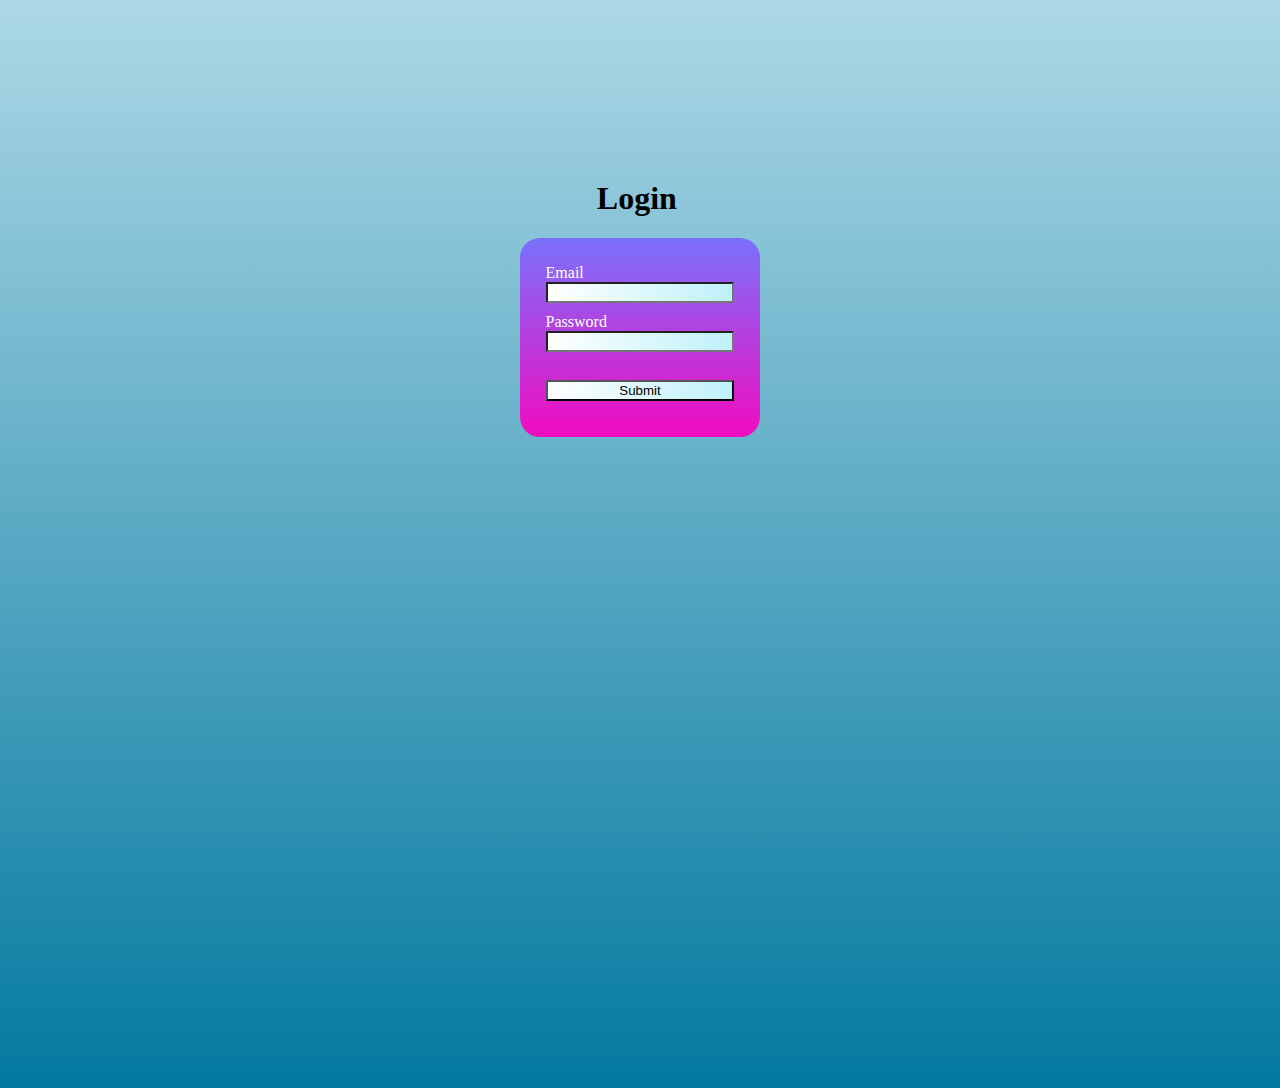
<file: login.html>
<!DOCTYPE html>
<html lang="en">
<head>
    <meta charset="UTF-8">
    <meta name="viewport" content="width=device-width, initial-scale=1.0">
    <meta http-equiv="X-UA-Compatible" content="ie=edge">
    <link rel="stylesheet" href="register.css">
    <title>Login</title>
</head>
<body style='background-image: linear-gradient(lightblue, rgb(3, 121, 160)); height: 100vh;'>
        
        <div  >
        <h1 style='margin-left:46vw; margin-top: 20vh;  '>Login</h1>
        <form action="login.php" id="Myform" method='post' >
            <div style = 'display:flex; color:white; flex-direction: column; margin-left: 40vw; background-image:linear-gradient( rgb(122, 113, 252), rgb(241, 11, 192)); margin-right:40vw; padding: 2vw; border-radius: 20px'>
            
            <label class = 'formLabel' for="">Email</label>
            <input required class = 'formInput' name="email">
           
            <label class = 'formLabel' for="">Password</label>
            <input required class = 'formInput' name='password' type="text">
            <br>
            <button class = 'formInput' type='submit'>Submit</button>
            
        </div>
       

        </form>
    </div>
    </body>
</html>
</file>
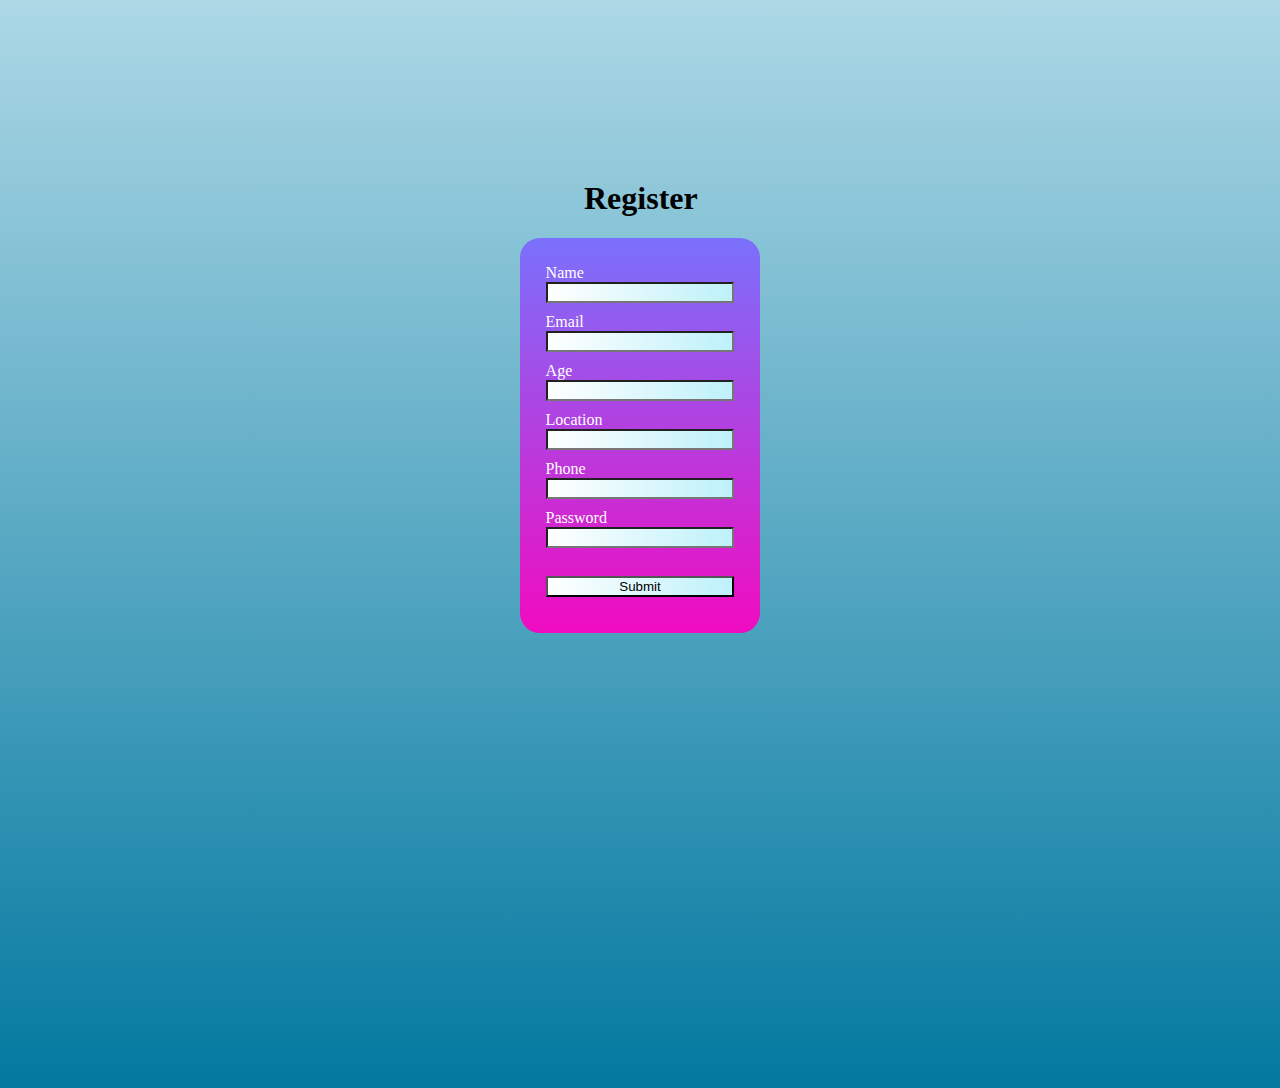
<file: register.html>
<!DOCTYPE html>
<!--[if lt IE 7]>      <html class="no-js lt-ie9 lt-ie8 lt-ie7"> <![endif]-->
<!--[if IE 7]>         <html class="no-js lt-ie9 lt-ie8"> <![endif]-->
<!--[if IE 8]>         <html class="no-js lt-ie9"> <![endif]-->
<!--[if gt IE 8]><!--> <html class="no-js"> <!--<![endif]-->
    <head>
        <meta charset="utf-8">
        <meta http-equiv="X-UA-Compatible" content="IE=edge">
        <title>Job</title>
        <meta name="description" content="">
        <meta name="viewport" content="width=device-width, initial-scale=1">
        <link rel="stylesheet" href="register.css">
    </head>
    <body style='background-image: linear-gradient(lightblue, rgb(3, 121, 160)); height: 100vh;'>
        
        <div  >
        <h1 style='margin-left:45vw; margin-top: 20vh;  '>Register</h1>
        <form action="register.php" id="Myform" method='post' >
            <div style = 'display:flex; color:white; flex-direction: column; margin-left: 40vw; background-image:linear-gradient( rgb(122, 113, 252), rgb(241, 11, 192)); margin-right:40vw; padding: 2vw; border-radius: 20px'>
            <label class = 'formLabel' for="">Name</label>
            <input required class = 'formInput' name='name' type="text">
            <label class = 'formLabel' for="">Email</label>
            <input required class = 'formInput' name='email' type="email">
            <label class = 'formLabel' for="">Age</label>
            <input required class = 'formInput' name='age' type="text">
            <label class = 'formLabel' for="">Location</label>
            <input required class = 'formInput' name='location' type="text">
            <label class = 'formLabel' for="">Phone</label>
            <input required class = 'formInput' name='phone' type="tel">
            <label class = 'formLabel' for="">Password</label>
            <input required class = 'formInput' name='password' type="text">
            <br>
            <button class = 'formInput' type='submit'>Submit</button>
            
        </div>
       

        </form>
    </div>
        
        <script src="register.js" async defer></script>
    </body>
</html>
</file>
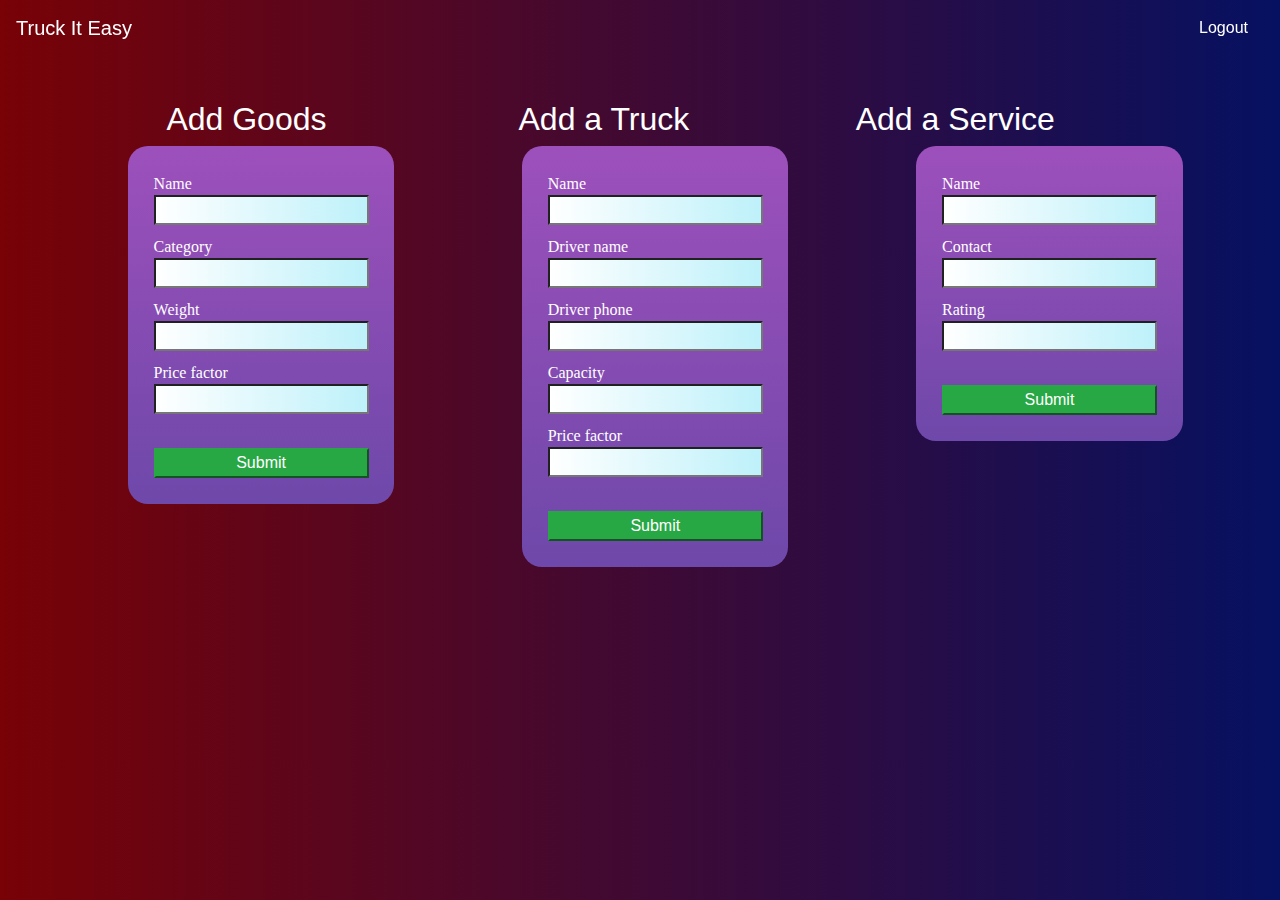
<file: html/admin.html>
<!DOCTYPE html>
<html lang="en">

<head>
    <meta charset="UTF-8">
    <meta name="viewport" content="width=device-width, initial-scale=1.0">
    <meta http-equiv="X-UA-Compatible" content="ie=edge">
    <link rel="stylesheet" href="https://maxcdn.bootstrapcdn.com/bootstrap/4.0.0/css/bootstrap.min.css"
        integrity="sha384-Gn5384xqQ1aoWXA+058RXPxPg6fy4IWvTNh0E263XmFcJlSAwiGgFAW/dAiS6JXm" crossorigin="anonymous">
    <link rel="stylesheet" href="../css/register.css">
    <title>Truck It Easy</title>
</head>

<body style='background-image: linear-gradient(to right, #780206,#061161); height: 100vh;'>
        <nav class="navbar navbar-dark fixed-top">
                <a class="navbar-brand" href="#" ><div class='text-center'>Truck It Easy</div></a>
                <a class="nav-item nav-link" style="color:white"></a>
                <a class="nav-item nav-link" onclick="logout()" href="login.php" style="text-decoration:none; color:white;">Logout</a>
              </nav>
    <div>
        <div style='display: flex'>
        <h2 style='margin-top: 100px; color: white; margin-left: 13vw; '>Add Goods</h2>
        <h2 style='margin-top: 100px; color: white; margin-left: 15vw; '>Add a Truck</h2>
        <h2 style='margin-top: 100px; color: white; margin-left: 13vw; '>Add a Service</h2>

        </div>
        <div style='display:flex'>
        <form action="admin.php" id="Myform" method='post'>
            <div
                style='display:flex; color:white; flex-direction: column; margin-left:10vw; background-image:linear-gradient( #9D50BB, #6E48AA); margin-right:10vw; padding: 2vw; border-radius: 20px'>

                <label class='formLabel' for="">Name</label>
                <input required class='formInput' name="name">

                <label class='formLabel' for="">Category</label>
                <input required class='formInput' name="category">

                <label class='formLabel' for="">Weight</label>
                <input required class='formInput' name="weight">

                <label class='formLabel' for="">Price factor</label>
                <input required class='formInput' name="pricefactor">
                <br>
                <button class='btn-success' type='submit'>Submit</button>

            </div>


        </form>
        <form action="admin.php" id="Myform1" method='post'>
            <div
                style='display:flex; color:white; flex-direction: column;  background-image:linear-gradient( #9D50BB, #6E48AA);  padding: 2vw; border-radius: 20px; margin-right:10vw'>

                <label class='formLabel' for="">Name</label>
                <input required class='formInput' name="tname">

                <label class='formLabel' for="">Driver name</label>
                <input required class='formInput' name="d_name">

                <label class='formLabel' for="">Driver phone</label>
                <input required class='formInput' name="d_number">

                <label class='formLabel' for="">Capacity</label>
                <input required class='formInput' name="tcapacity">

                <label class='formLabel' for="">Price factor</label>
                <input required class='formInput' name="tpricefactor">
                <br>
                <button class='btn-success' type='submit'>Submit</button>

            </div>


        </form>

        <form action="admin.php" id="Myform1" method='post'>
                <div
                    style='display:flex; color:white; flex-direction: column;  background-image:linear-gradient( #9D50BB, #6E48AA);  padding: 2vw; border-radius: 20px'>
    
                    <label class='formLabel' for="">Name</label>
                    <input required class='formInput' name="sname">
    
                    <label class='formLabel' for="">Contact</label>
                    <input required class='formInput' name="scontact">
    
                    <label class='formLabel' for="">Rating</label>
                    <input required class='formInput' name="rating">
                    <br>
                    <button class='btn-success' type='submit'>Submit</button>
    
                </div>
    
    
        </form>
    </div>
    </div>
</body>

</html>
</file>
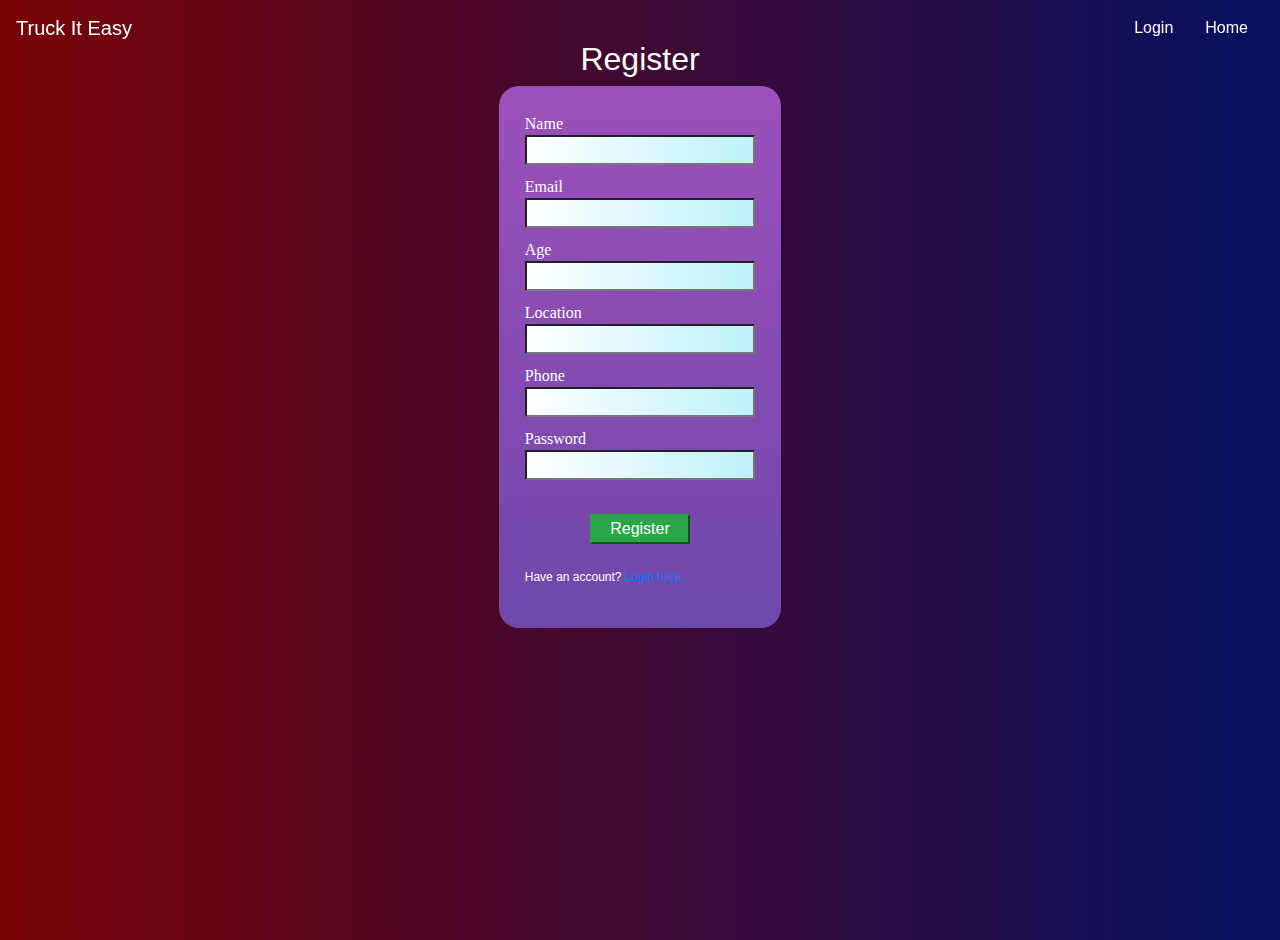
<file: html/register.html>
<!DOCTYPE html>
<!--[if lt IE 7]>      <html class="no-js lt-ie9 lt-ie8 lt-ie7"> <![endif]-->
<!--[if IE 7]>         <html class="no-js lt-ie9 lt-ie8"> <![endif]-->
<!--[if IE 8]>         <html class="no-js lt-ie9"> <![endif]-->
<!--[if gt IE 8]><!-->
<html class="no-js">
<!--<![endif]-->

<head>
    <meta charset="utf-8">
    <meta http-equiv="X-UA-Compatible" content="IE=edge">
    <title>Job</title>
    <meta name="description" content="">
    <meta name="viewport" content="width=device-width, initial-scale=1">
    <link rel="stylesheet" href="https://maxcdn.bootstrapcdn.com/bootstrap/4.0.0/css/bootstrap.min.css"
        integrity="sha384-Gn5384xqQ1aoWXA+058RXPxPg6fy4IWvTNh0E263XmFcJlSAwiGgFAW/dAiS6JXm" crossorigin="anonymous">
    <link rel="stylesheet" href="../css/register.css">
</head>

<body style='background-image: linear-gradient(to right, #780206,#061161); height: 100vh;'>
    <nav class="navbar navbar-dark fixed-top">
        <a class="navbar-brand" href="#">
            <div class='text-center'>Truck It Easy</div>
        </a>
        <div style='display:flex; flex-direction: row;'>
            <a class="nav-item nav-link" href='login.php' style="color:white">Login</a>
            <a class="nav-item nav-link" href="index.html" style="text-decoration:none; color:white;">Home</a>
        </div>
    </nav>
    <div>
        <h2 class='text-center' style='margin-top: 40px; color: white '>Register</h1>
            <form action="register.php" id="Myform" method='post'>
                <div
                    style='display:flex; color:white; flex-direction: column; margin-left: 39vw; background-image:linear-gradient( #9D50BB, #6E48AA); margin-right:39vw; padding: 2vw; border-radius: 20px'>
                    <label class='formLabel' for="">Name</label>
                    <input required class='formInput' name='name' type="text">
                    <label class='formLabel' for="">Email</label>
                    <input required class='formInput' name='email' type="email">
                    <label class='formLabel' for="">Age</label>
                    <input required class='formInput' name='age' type="text">
                    <label class='formLabel' for="">Location</label>
                    <input required class='formInput' name='location' type="text">
                    <label class='formLabel' for="">Phone</label>
                    <input required class='formInput' name='phone' type="tel">
                    <label class='formLabel' for="">Password</label>
                    <input required class='formInput' name='password' type="password">
                    <br>
                    <div>
                        <button class='btn-success' type='submit'
                            style='width:100px; margin:auto; display:block'>Register</button>
                    </div>
                    <br>
                    <p style='font-size:12px'>Have an account? <a href='login.php'>Login here</a></p>

                </div>


            </form>
    </div>


</body>

</html>
</file>
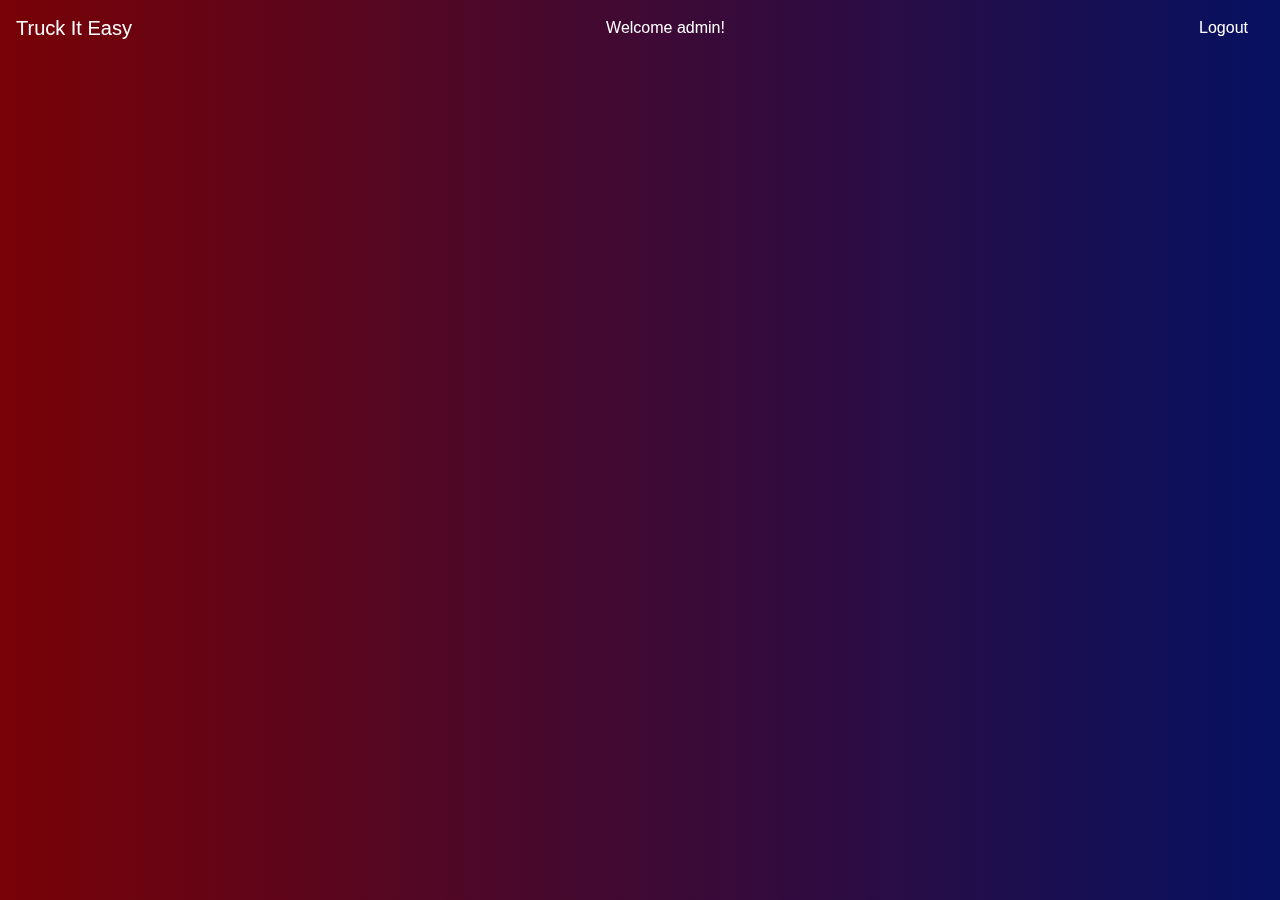
<file: html/admin/admin.html>
<!DOCTYPE html>
<html lang="en">

<head>
    <meta charset="UTF-8">
    <meta name="viewport" content="width=device-width, initial-scale=1.0">
    <meta http-equiv="X-UA-Compatible" content="ie=edge">
    <link rel="stylesheet" href="https://maxcdn.bootstrapcdn.com/bootstrap/4.0.0/css/bootstrap.min.css"
        integrity="sha384-Gn5384xqQ1aoWXA+058RXPxPg6fy4IWvTNh0E263XmFcJlSAwiGgFAW/dAiS6JXm" crossorigin="anonymous">
    <link rel="stylesheet" href="../../css/register.css">
    <link rel="stylesheet" href="../../css/welcome.css">
    <title>Truck It Easy</title>
</head>

<body style='background-image: linear-gradient(to right, #780206,#061161); height: 100vh;'>
    <nav class="navbar navbar-dark fixed-top">
        <a class="navbar-brand" href="#">
            <div class='text-center'>Truck It Easy</div>
        </a>
        
        <a class="nav-item nav-link" style="color:white">Welcome admin!</a>
        <a class="nav-item nav-link" onclick="logout()" href="../auth/login.php"
            style="text-decoration:none; color:white;">Logout</a>
    </nav>
    <div>
        <div style='display: flex'>
            <h2 style='margin-top: 80px; color: white; margin-left: 13vw;  ' class='animate-reveal animate-first'>Add Goods</h2>
            <h2 style='margin-top: 80px; color: white; margin-left: 20vw; ' class='animate-reveal animate-second'>Add a Truck</h2>
            <h2 style='margin-top: 80px; color: white; margin-left: 18vw; ' class='animate-reveal animate-third'>Add a Service</h2>

        </div>
        <div style='display:flex'>
            <form action="admin.php" id="Myform" method='post'>
                <div class='animate-reveal animate-first'
                    style='display:flex; color:white; flex-direction: column; margin-left:10vw; background-image:linear-gradient( #9D50BB, #6E48AA); margin-right:15vw; padding: 2vw; border-radius: 20px'>

                    <label class='formLabel' for="">Name</label>
                    <input required class='formInput' name="name">

                    <label class='formLabel' for="">Category</label>
                    <input required class='formInput' name="category">

                    <label class='formLabel' for="">Weight</label>
                    <input required class='formInput' name="weight">

                    <label class='formLabel' for="">Price factor</label>
                    <input required class='formInput' name="pricefactor">
                    
                    <label class='formLabel' for="">Description</label>
                    <textarea class='formInput' name="description"></textarea>
                    <br>
                    <button class='btn-success' type='submit'>Submit</button>

                </div>


            </form>
            <form action="admin.php" id="Myform1" method='post'>
                <div class='animate-reveal animate-second'
                    style='display:flex; color:white; flex-direction: column;  background-image:linear-gradient( #9D50BB, #6E48AA);  padding: 2vw; border-radius: 20px; margin-right:15vw'>

                    <label class='formLabel' for="">Name</label>
                    <input required class='formInput' name="tname">

                    <label class='formLabel' for="">Driver name</label>
                    <input required class='formInput' name="d_name">

                    <label class='formLabel' for="">Driver phone</label>
                    <input required class='formInput' name="d_number">

                    <label class='formLabel' for="">Capacity</label>
                    <input required class='formInput' name="tcapacity">

                    <label class='formLabel' for="">Price factor</label>
                    <input required class='formInput' name="tpricefactor">

                    <label class='formLabel' for="">Description</label>
                    <textarea class='formInput' name="tdescription"></textarea>
                    <br>
                    <button class='btn-success' type='submit'>Submit</button>

                </div>


            </form>

            <form action="admin.php" id="Myform1" method='post'>
                <div class='animate-reveal animate-third'
                    style='display:flex; color:white; flex-direction: column;  background-image:linear-gradient( #9D50BB, #6E48AA);  padding: 2vw; border-radius: 20px'>

                    <label class='formLabel' for="">Name</label>
                    <input required class='formInput' name="sname">

                    <label class='formLabel' for="">Contact</label>
                    <input required class='formInput' name="scontact">

                    <label class='formLabel' for="">Rating</label>
                    <input required class='formInput' name="rating">

                    <label class='formLabel' for="">Description</label>
                    <textarea class='formInput' name="sdescription"></textarea>
                    <br>
                    <button class='btn-success' type='submit'>Submit</button>

                </div>


            </form>
        </div>
    </div>
</body>

</html>
</file>
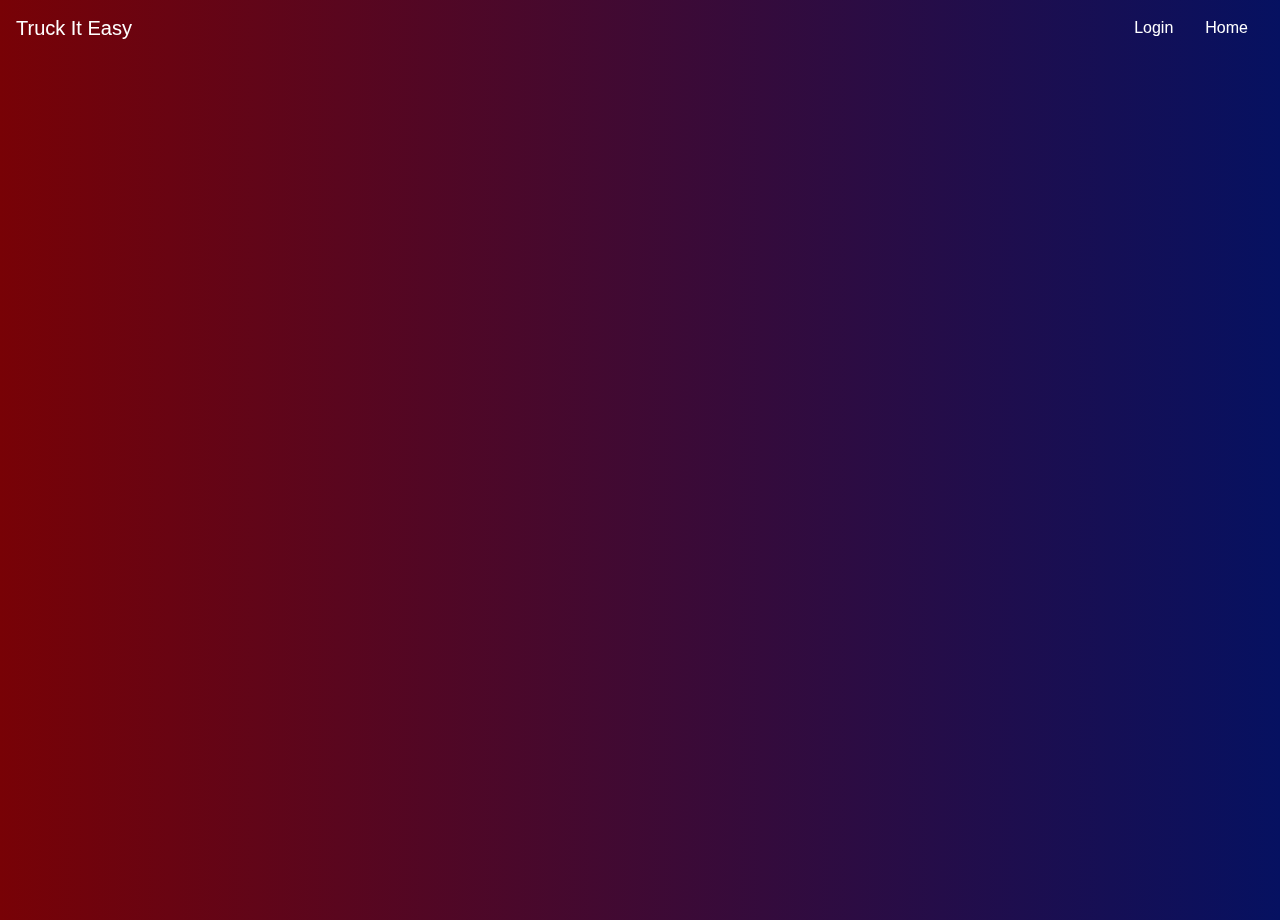
<file: html/auth/register.html>
<!DOCTYPE html>
<!--[if lt IE 7]>      <html class="no-js lt-ie9 lt-ie8 lt-ie7"> <![endif]-->
<!--[if IE 7]>         <html class="no-js lt-ie9 lt-ie8"> <![endif]-->
<!--[if IE 8]>         <html class="no-js lt-ie9"> <![endif]-->
<!--[if gt IE 8]><!-->
<html class="no-js">
<!--<![endif]-->

<head>
    <meta charset="utf-8">
    <meta http-equiv="X-UA-Compatible" content="IE=edge">
    <title>Job</title>
    <meta name="description" content="">
    <meta name="viewport" content="width=device-width, initial-scale=1">
    <link rel="stylesheet" href="https://maxcdn.bootstrapcdn.com/bootstrap/4.0.0/css/bootstrap.min.css"
        integrity="sha384-Gn5384xqQ1aoWXA+058RXPxPg6fy4IWvTNh0E263XmFcJlSAwiGgFAW/dAiS6JXm" crossorigin="anonymous">
    <link rel="stylesheet" href="../../css/register.css">
    <link rel="stylesheet" href="../../css/welcome.css">
</head>

<body style='background-image: linear-gradient(to right, #780206,#061161); height: 100vh;'>
    <nav class="navbar navbar-dark fixed-top">
        <a class="navbar-brand" href="index.html">
            <div class='text-center'>Truck It Easy</div>
        </a>
        <div style='display:flex; flex-direction: row;'>
            <a class="nav-item nav-link" href='login.php' style="color:white">Login</a>
            <a class="nav-item nav-link" href="../index.html" style="text-decoration:none; color:white;">Home</a>
        </div>
    </nav>
    <div class='animate-reveal animate-first'>
        <h2 class='text-center' style='margin-top: 20px; color: white '>Register</h1>
            <form action="register.php" id="Myform" method='post'>
                <div
                    style='display:flex; color:white; flex-direction: column; margin-left: 39vw; background-image:linear-gradient( #9D50BB, #6E48AA); margin-right:39vw; padding-top: 1.7vw;padding-left: 1.7vw;padding-right: 1.7vw; border-radius: 20px'>
                    <label class='formLabel' for="">Name</label>
                    <input required class='formInput' name='name' type="text">
                    <label class='formLabel' for="">Email</label>
                    <input required class='formInput' name='email' type="email">
                    <label class='formLabel' for="">Age</label>
                    <input required class='formInput' name='age' type="text">
                    <label class='formLabel' for="">Location</label>
                    <input required class='formInput' name='location' type="text">
                    <label class='formLabel' for="">Phone</label>
                    <input required class='formInput' name='phone' type="tel">
                    <label class='formLabel' for="">Password</label>
                    <input required class='formInput' name='password' type="password">
                    <br>
                    <div>
                        <button class='btn-success' type='submit'
                            style='width:100px; margin:auto; display:block'>Register</button>
                    </div>
                    <br>
                    <p style='font-size:12px'>Have an account? <a href='login.php'>Login here</a></p>

                </div>


            </form>
    </div>


</body>

</html>
</file>
<file: register.css>
.formInput
{
    max-width: 20vw;
    background-image: linear-gradient(to right, white, rgb(190, 241, 250));
    margin-bottom: 10px;
    
}

.formLabel{
    font-family: Georgia, 'Times New Roman', Times, serif
}
</file>
<file: css/register.css>
.formInput
{
    max-width: 20vw;
    background-image: linear-gradient(to right, white, rgb(190, 241, 250));
    margin-bottom: 10px;
    max-height: 30px;
    
}

.formLabel{
    max-height: 15px;
    font-family: Georgia, 'Times New Roman', Times, serif;
}
</file>
<file: css/welcome.css>
.ml9 {
    position: relative;
    font-weight: 200;
    font-size: 4em;
  }
  
  .ml9 .text-wrapper {
    position: relative;
    display: inline-block;
    padding-top: 0.2em;
    padding-right: 0.05em;
    padding-bottom: 0.1em;
    overflow: hidden;
  }
  
  .ml9 .letter {
    transform-origin: 50% 100%;
    display: inline-block;
    line-height: 1em;
  }

  @media screen and (max-width: 480px) {
    .myspan{
        font-size: 45px !important;
        margin-left:40px !important;
    }
    .txt-rotate{
        font-size: 45px !important;
    }

    .register{
        margin-left:90px !important;
    }
  }

  h1 {
    margin: 0 0 .5em;
    padding: 0;
  }
  
  .animate-reveal {
    
    opacity: 0;
    -webkit-animation: reveal 1s cubic-bezier(0, 1, 0.5, 1) 1 normal forwards;
       -moz-animation: reveal 1s ease-in 1 normal forwards;
         -o-animation: reveal 1s cubic-bezier(0, 1, 0.5, 1) 1 normal forwards;
            animation: reveal 1s cubic-bezier(0, 1, 0.5, 1) 1 normal forwards;
  }
  
  .animate-first {
    -webkit-animation-delay: 0;
       -moz-animation-delay: 0;
         -o-animation-delay: 0;
            animation-delay: 0;
  }
  
  .animate-second {
    -webkit-animation-delay: 500ms;
       -moz-animation-delay: 500ms;
         -o-animation-delay: 500ms;
            animation-delay: 500ms;
  }
  
  .animate-third {
    -webkit-animation-delay: 1s;
       -moz-animation-delay: 1s;
         -o-animation-delay: 1s;
            animation-delay: 1s;
  }
  
  @-webkit-keyframes reveal {
    0% {
      opacity: 0;
      -webkit-transform: translateY(100%);
         -moz-transform: translateY(100%);
           -o-transform: translateY(100%);
              transform: translateY(100%);
    }
    100% {
      opacity: 1;
      -webkit-transform: translateY(0);
         -moz-transform: translateY(0);
           -o-transform: translateY(0);
              transform: translateY(0);
    }
  }
  
  @-moz-keyframes reveal {
    0% {
      opacity: 0;
      -webkit-transform: translateY(100%);
         -moz-transform: translateY(100%);
           -o-transform: translateY(100%);
              transform: translateY(100%);
    }
    100% {
      opacity: 1;
      -webkit-transform: translateY(0);
         -moz-transform: translateY(0);
           -o-transform: translateY(0);
              transform: translateY(0);
    }
  }
  
  @-o-keyframes reveal {
    0% {
      opacity: 0;
      -webkit-transform: translateY(100%);
         -moz-transform: translateY(100%);
           -o-transform: translateY(100%);
              transform: translateY(100%);
    }
    100% {
      opacity: 1;
      -webkit-transform: translateY(0);
         -moz-transform: translateY(0);
           -o-transform: translateY(0);
              transform: translateY(0);
    }
  }
  
  @keyframes reveal {
    0% {
      opacity: 0;
      -webkit-transform: translateY(100%);
         -moz-transform: translateY(100%);
           -o-transform: translateY(100%);
              transform: translateY(100%);
    }
    100% {
      opacity: 1;
      -webkit-transform: translateY(0);
         -moz-transform: translateY(0);
           -o-transform: translateY(0);
              transform: translateY(0);
    }
  }
</file>
